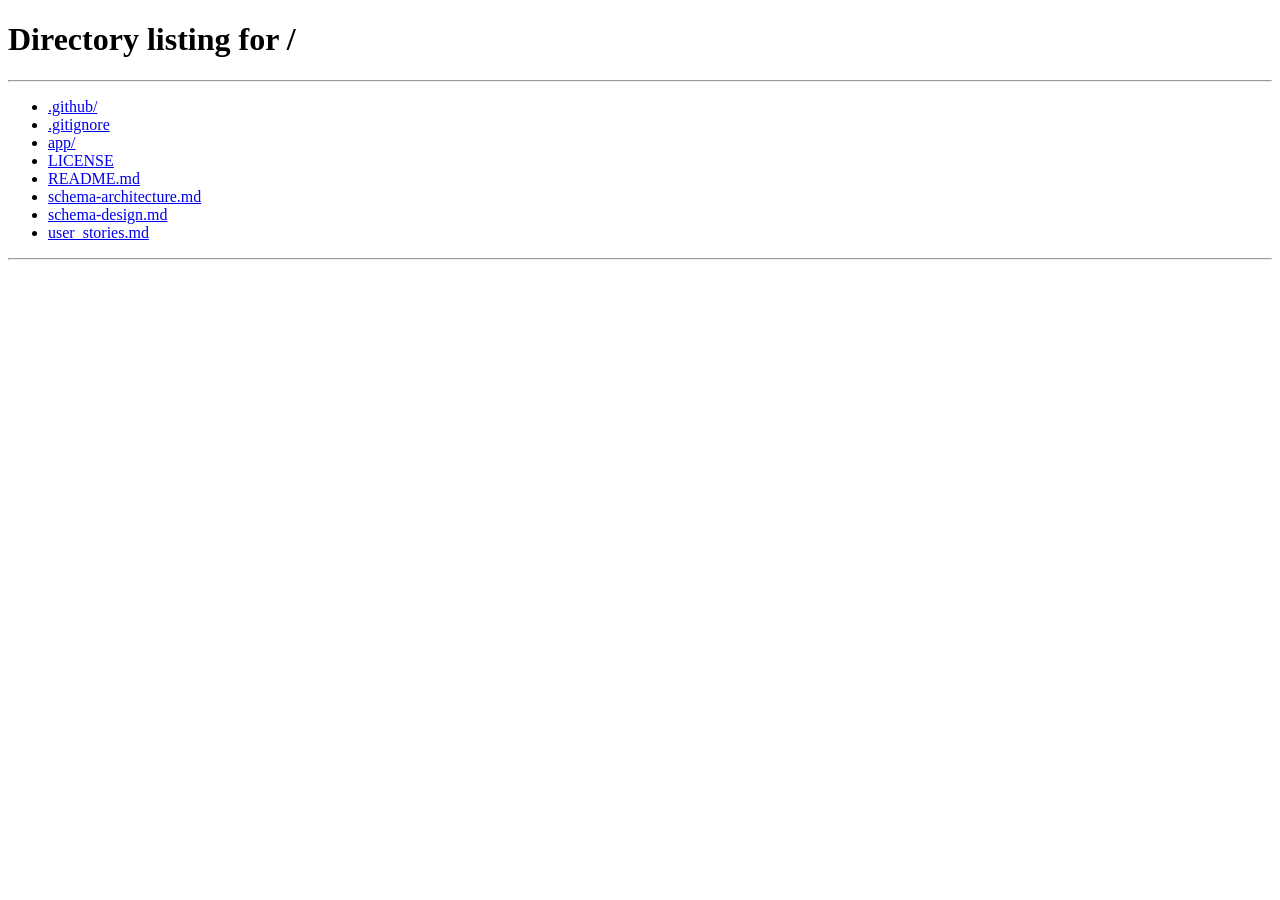
<file: app/src/main/resources/static/pages/addPrescription.html>
<!-- addPrescription.html -->
<!DOCTYPE html>
<html lang="en">

<head>
    <meta charset="UTF-8">
    <link rel="icon" type="image/svg+xml" href="../assets/images/logo/logo.png" />
    <title>DoctorDashboard</title>
    <link rel="stylesheet" href="../assets/css/adminDashboard.css">
    <link rel="stylesheet" href="../assets/css/doctorDashboard.css">
    <link rel="stylesheet" href="../assets/css/addPrescription.css">
    <link rel="stylesheet" href="../assets/css/style.css">
    <script src="../js/render.js" defer></script>
    <script src="../js/util.js" defer></script>
    <script src="../js/components/header.js" defer></script>
    <script src="../js/components/footer.js" defer></script>
    <script type="module" src = "../js/addPrescription.js"></script>

</head>

<body onload="renderContent()">
    <div class="container">
        <div class="wrapper">
            <div id="header"></div>
            <div class="main-content">
                <div class="form-container">
                    <h2 id="heading">Add <span>Prescription</span></h2>
                    <form>
                        <label for="patientName">Patient Name</label>
                        <input type="text" id="patientName" disabled>

                        <label for="medicines">Medicine Names</label>
                        <input type="text" id="medicines" placeholder="e.g. Paracetamol, Vitamin C" required>

                        <label for="dosage">Dosage Instructions</label>
                        <textarea id="dosage" rows="3"
                            placeholder="e.g - Paracetamol"></textarea>

                        <label for="notes">Additional Notes</label>
                        <textarea id="notes" rows="3"
                            placeholder="Any precautions or observations (optional)"></textarea>

                        <button type="submit" class="btn-primary" id="savePrescription">Add Prescription</button>
                        <button type="button" onclick="selectRole('doctor')" class="btn-secondary">Cancel</button>
                    </form>
                </div>
            </div>
            <div id="footer"></div>
        </div>
    </div>
</body>
</html>
</file>
<file: app/src/main/resources/static/assets/css/adminDashboard.css>
* {
    margin: 0;
    padding: 0;
    box-sizing: border-box;
}

html, body {
    height: 100%;
    font-family: Arial, sans-serif;
}

.container {
    display: flex;
    justify-content: center;
    align-items: flex-start;
    height: 100%;
}

.wrapper {
    width: 100%;
    padding: 20px;
}

button {
    padding: 10px 20px;
    background-color: #28a745;
    color: white;
    border: none;
    border-radius: 5px;
    cursor: pointer;
}

button:hover {
    background-color: #218838;
}

.modal {
    display: none;
    position: fixed;
    top: 0;
    left: 0;
    width: 100%;
    height: 100%;
    background-color: rgba(0, 0, 0, 0.5);
    justify-content: center;
    align-items: center;
}

.modal-body {
    background-color: white;
    padding: 20px;
    border-radius: 5px;
}

.close {
    position: absolute;
    top: 10px;
    right: 10px;
    cursor: pointer;
}
</file>
<file: app/src/main/resources/static/assets/css/doctorDashboard.css>
* {
    margin: 0;
    padding: 0;
    box-sizing: border-box;
}

html, body {
    height: 100%;
    font-family: Arial, sans-serif;
}

.container {
    display: flex;
    justify-content: center;
    align-items: flex-start;
    height: 100%;
}

.wrapper {
    width: 100%;
    padding: 20px;
}

button {
    padding: 10px 20px;
    background-color: #007bff;
    color: white;
    border: none;
    border-radius: 5px;
}

button:hover {
    background-color: #0056b3;
}

table {
    width: 100%;
    border-collapse: collapse;
    margin-top: 20px;
}

thead {
    background-color: #333;
    color: white;
}

tbody tr {
    background-color: #f9f9f9;
    transition: background-color 0.3s ease;
}

tbody tr:hover {
    background-color: #f1f1f1;
}

td, th {
    padding: 10px;
    text-align: left;
    border-bottom: 1px solid #ddd;
}

input[type="date"], input[type="text"] {
    padding: 8px;
    margin-right: 10px;
    border-radius: 4px;
    border: 1px solid #ccc;
    width: 200px;
}

button {
    padding: 8px 15px;
    background-color: #007bff;
    color: white;
    border: none;
    border-radius: 5px;
}

button:hover {
    background-color: #0056b3;
}

table th, table td {
    text-align: center;
}

.noPatientRecord {
    color: gray;
    font-style: italic;
}
</file>
<file: app/src/main/resources/static/assets/css/addPrescription.css>
/* This is the stylesheet for the addPrescription.html */

.form-container {
    width: 100%; 
    max-width: 600px;
    background: #ffffffc8;
    margin: 50px auto;
    padding: 30px;
    border-radius: 15px;
    box-shadow: 0 4px 12px rgba(0, 0, 0, 0.1);
    animation: fadeIn 0.5s ease-in-out;
  }

  .container h2 {
    text-align: center;
    color: #222;
    font-size: 28px;
    margin-bottom: 25px;
  }

  .container h2 span {
    color: #A62B1F;
  }

  label {
    display: block;
    margin-bottom: 6px;
    font-weight: 500;
    color: #333;
    text-align: left;
    font-size: 13px;
  }

  input, textarea {
    width: 100%;
    padding: 12px;
    resize: vertical;
    margin-bottom: 20px;
    border: 1px solid #cccccc6e;
    border-radius: 8px;
    font-size: 15px;
    outline: none;
    transition: 0.3s;
    font-family: "Verdana";
  }

  input:focus, textarea:focus {
    border-color: #015c5d;
    box-shadow: 0 0 4px #a7f3d0;
    filter: brightness(1.5);
  }

  #patientName{
    background-color: #bdbcbc80;
  }
  .btn-primary {
    background-color: #047857;
    color: #fff;
    padding: 14px;
    width: 100%;
    border: none;
    border-radius: 8px;
    font-size: 16px;
    cursor: pointer;
    transition: 0.3s;
  }

  .btn-primary:hover {
    background-color: #065f46;
  }

  .btn-secondary {
    background-color: transparent;
    color: #333;
    border: 1px solid #ccc;
    padding: 12px;
    width: 100%;
    border-radius: 8px;
    font-size: 15px;
    margin-top: 12px;
    cursor: pointer;
  }

  .btn-secondary:hover{
    color: #fff;
  }

  @keyframes fadeIn {
    from { opacity: 0; transform: translateY(30px); }
    to   { opacity: 1; transform: translateY(0); }
  }
</file>
<file: app/src/main/resources/static/assets/css/style.css>
/* This is the style sheet for global change across the files. */

/* style.css */
.header {
    display: flex;
    justify-content: space-between;
    align-items: center;
    background-color: #f4f4f4;
    color: #333;
    padding: 10px 20px;
    border-bottom: 2px solid #ccc;
    flex-wrap: wrap;
    min-height: 60px;
  }
  
  /* Logo section with image + title */
  .logo-link{
    display: flex;
    align-items: center;
    gap: 10px;
    
  }
  
  .logo-img {
    height: 40px;
    width: auto;
    max-width: 100%;
    object-fit: contain;
  }
  
  /* Logo text / slogan */
  .logo-title {
    font-size: 20px;
    font-weight: bold;
    color: #333;
  }
  
  /* Nav links styling */
  nav a {
    margin-left: 20px;
    margin-right: 20px;
    text-decoration: none;
    color: #333;
    font-weight: bold;
  }
  
  nav a:hover {
    color: #003e3e;
  }
  

  /* Responsive behavior */
  @media (max-width: 600px) {
    .header {
      flex-direction: column;
      align-items: flex-start;
    }
  
    nav {
      margin-top: 10px;
    }
  
    nav a {
      margin-left: 0;
      margin-right: 10px;
    }
  
    .logo-img {
      height: 30px;
    }
  
    .logo-title {
      font-size: 18px;
    }
  }

  .doctorHeader{
    margin-right: 30px
  }
  .doctorHeader:hover{
    color:#A62B1F;
  }
/* Footer Section */
.footer {
    background-color: #f4f4f4;
    color: #fff;
    padding: 40px 20px;
    border-top: 2px solid #f4f4f4;
    
  }
  
  .footer-container {
    display: flex;
    flex-wrap: wrap;
    justify-content: space-between;
    gap: 30px;
    max-width: 1200px;
    margin: 0 auto;
  }
  
  .footer-logo {
    flex: 1 1 250px;
    display: flex;
    flex-direction: column;
    align-items: flex-start;
    gap: 15px;
  }
  
  .footer-logo img {
    height: 50px;
    width: auto;
  }
  
  .footer-logo p {
    font-size: 14px;
    color: #0a0a23;
  }
  
  .footer-links {
    display: flex;
    flex: 2 1 500px;
    justify-content: space-between;
    flex-wrap: wrap;
    gap: 20px;
  }
  
  .footer-column {
    display: flex;
    flex-direction: column;
    gap: 10px;
  }
  
  .footer-column h4 {
    font-size: 16px;
    font-weight: bold;
    margin-bottom: 8px;
    color: #0a0a23;
  }
  
  .footer-column a {
    text-decoration: none;
    color: #0a0a23;
    font-size: 14px;
  }
  
  .footer-column a:hover {
    color: #003e3e;
    transition: color 0.3s ease;
  }
  
  /* Mobile Responsiveness */
  @media (max-width: 768px) {
    .footer-container {
      flex-direction: column;
      align-items: flex-start;
    }
  
    .footer-links {
      flex-direction: column;
      gap: 20px;
    }
  }
  

  .modal {
    display: none;
    position: fixed;
    z-index: 999;
    padding-top: 60px;
    left: 0;
    top: 0;
    width: 100%;
    height: 100%;
    background-color: rgba(0,0,0,0.6);
  }
  
  .modal-content {
    background-color: white;
    margin: auto;
    padding: 30px;
    border-radius: 10px;
    width: 400px;
    position: relative;
  }
  
  .modal-content h2{
    font-size: 32px;
  }

  .close {
    color: #aaa;
    position: absolute;
    right: 20px;
    top: 15px;
    font-size: 28px;
    font-weight: bold;
    cursor: pointer;
  }
  
  .close:hover {
    color: black;
  }



  .dashboard-btn{
    width: 100%;
  }

  .input-field {
    padding: 10px;
    border: 1px solid #ccc;
    font-size: 16px;
    margin-top: 10px;
    margin-bottom: 20px;
    width: 100%;
    appearance: none; /* Remove default OS styles */
    background-color: #fff;
    color: #333;
    cursor: pointer;
    border-radius: 8px;
  }
  
  .input-field:hover {
    border-color: #015c5d;
    background-color: #f0fdfd;
  }
  
  .input-field:focus {
    outline: none;
    border-color: #015c5d;
    box-shadow: 0 0 5px rgba(1, 92, 93, 0.5);
    filter: brightness(1.2);
  }
  
  .select-dropdown option {
    font-size: 16px;
    padding: 10px;
  }
  

  #content {
    display: grid;
    grid-template-columns: repeat(auto-fit, minmax(315px, 1fr));
    gap: 40px;
    padding: 20px;
  }

  .doctor-card {
    display: flex;
    flex-direction: column;
    justify-content: space-between;
    border: 1px solid #ddd;
    border-radius: 10px;
    width:auto;
    overflow: hidden;
    background-color: #fff;
    box-shadow: 0 4px 6px rgba(0,0,0,0.1);
    transition: transform 0.2s ease;
  }
  
  .doctor-card:hover {
    transform: scale(1.02);
  }
  
  .doctor-info {
    padding: 12px;
    flex-grow: 1;
  }
  
  .doctor-info h3 {
    margin-top: 30px;
    font-size: 24px;
    color: #015c5d;
  }
  
  .doctor-info p {
    margin: 20px 0px;
    font-size: 14px;
    color: #555;
  }
  
  .card-actions {
    background-color: #e28282;
    padding: 10px;
    text-align: center;
  }

  .card-actions:hover {
    background-color: #d26969;
  }
  
  .card-actions button {
    background: transparent;
    border: none;
    color: #fff;
    font-weight: bold;
    cursor: pointer;
  }
  
  .card-actions button:hover {
    color: #fff;
    border-color: #015c5d;
  }
  
  #roleSelector {
    width:auto;
    border-radius: 10px;
  }
  
  span {
    color : #A62B1F;
  }

  .searchBar{
    height: 30px;
    padding:20px;
    font-size: 16px;
    margin-bottom: 30px;
    border: 0.2px solid grey;
}

  .searchBar:focus{
    outline: none;
    border-color: #015c5d;
    box-shadow: 0 0 5px rgba(1, 92, 93, 0.697);
}

.filter-wrapper {
  width: 350px;
  display: flex;
  flex-direction: row;
  
}

.filter-select {
  margin-right: 8px;
  width: 100%;
  padding: 8px 12px;
  border: 1px solid #ccc;
  border-radius: 6px;
  background-color: #fff;
  color: #333;
  font-size: 14px;
  background-position: right 10px center;
  background-size: 16px 16px;
  cursor: pointer;
  transition: border-color 0.2s, box-shadow 0.2s;
}

.filter-select:focus {
  border-color: #015c5d;
  box-shadow: 0 0 5px rgba(1, 92, 93, 0.697);
  outline: none;
}

.availabilityLabel{
  margin-bottom: 8px;
}

.availability-container {
  margin-bottom: 1rem;
  
}

.checkbox-group {
  display: flex;
  flex-direction: column;
  gap: 1rem;
  margin-top: 1rem;
}

.checkbox-group label {
  font-weight: 500;
  cursor: pointer;
}

.checkbox-group input[type="checkbox"] {
  margin-right: 0.5rem;
  accent-color: #015c5db8; 
}
</file>
<file: app/src/main/resources/static/assets/css/patientDashboard.css>
/* This is the style sheet for the patientDashboard.html */
  .card-actions {
    background-color: #244557;
    padding: 10px;
    text-align: center;
  }

  .card-actions:hover{
    background-color: #1c3745;
  }
  .ripple-overlay {
    position: fixed;
    width: 20px;
    height: 20px;
    background-color: #1c3745;
    border-radius: 50%;
    z-index: 9999;
    transform: translate(-50%, -50%) scale(0);
    transition: transform 1s ease-out, opacity 1s ease;
  }
  
  .ripple-overlay.active {
    transform: translate(-50%, -50%) scale(150);
    opacity: 1;
  }
  
  .modalApp {
    position: fixed;
  bottom: -100%;
  left: 50%;
  transform: translateX(-50%);
  width: 50%;
  background: #fff;
  padding: 20px;
  z-index: 10000;
  transition: bottom 1.5s ease-in;
  box-shadow: 0 -5px 10px rgba(0, 0, 0, 0.3);
  border-radius: 10px 10px 0 0;
  text-align: center;
  }
  
  .modalApp.active {
    bottom: 0;
  }
  
  .modalApp h2 {
    margin-top: 20px;
  }
  
  .modalApp input {
    display: block;
    margin: 10px auto;
    padding: 10px;
    width: 90%;
    margin-bottom: 40px;
  }

  .modalApp select {
    display: block;
    margin: 10px auto;
    padding: 10px;
    width: 90%;
    margin-bottom: 40px;
  }
  
  .confirm-booking {
    padding: 10px 20px;
    background: #1c3745;
    color: #fff;
    border: none;
    cursor: pointer;
    
  
    
  }
  .confirm-booking:hover {
    filter: brightness(1.2);
    background-color: #1c3745;
  }
</file>
